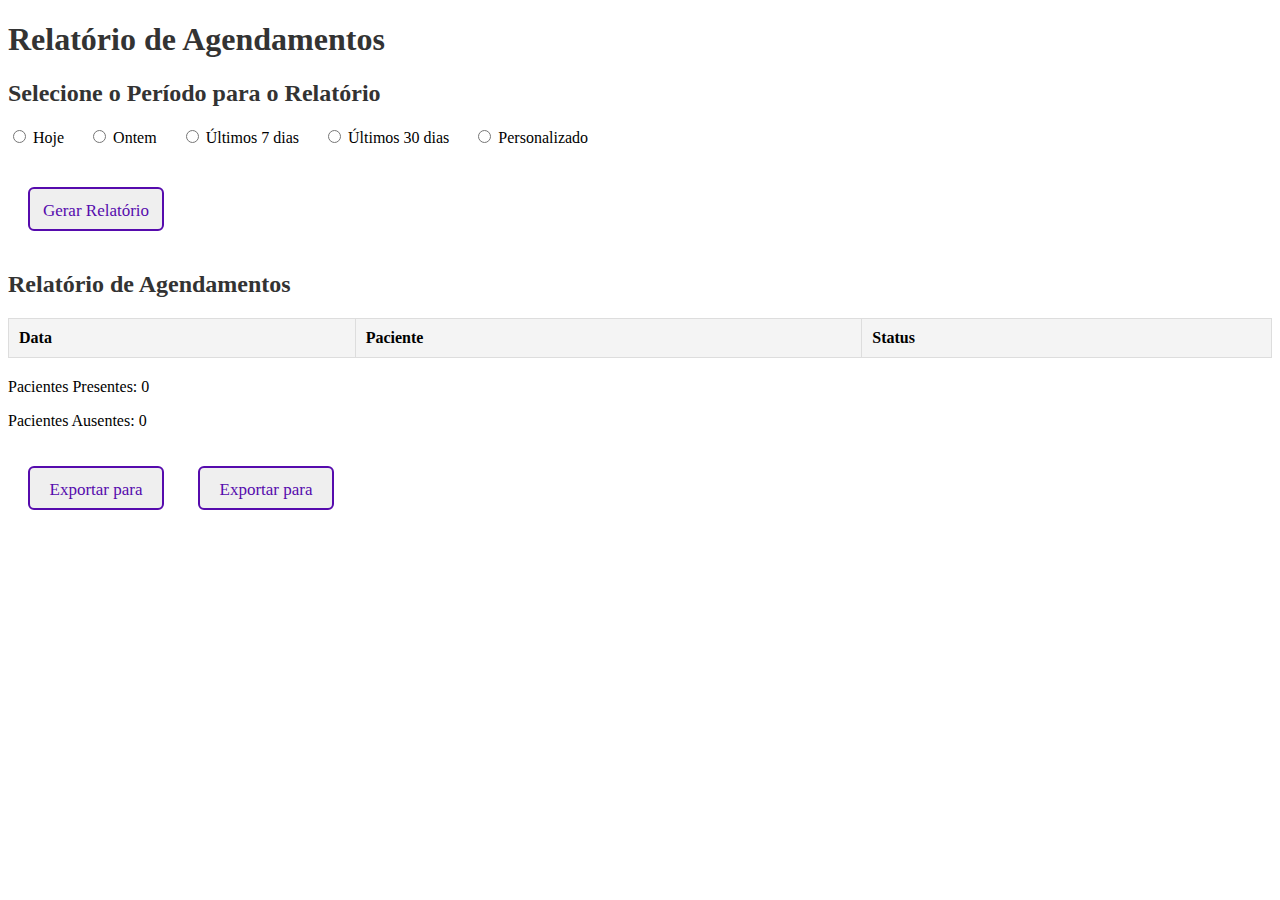
<file: teste-relatorio.html>
<!DOCTYPE html>
<html lang="pt-BR">
<head>
    <meta charset="UTF-8">
    <meta name="viewport" content="width=device-width, initial-scale=1.0">
    <title>Relatório de Agendamentos</title>
    <link rel="stylesheet" href="teste-relatorio.css">
</head>
<body>
    <div class="container">
        <h1>Relatório de Agendamentos</h1>
        <form id="report-form">
            <h2>Selecione o Período para o Relatório</h2>
            <div class="radio-group">
                <label><input type="radio" name="period" value="today"> Hoje</label>
                <label><input type="radio" name="period" value="yesterday"> Ontem</label>
                <label><input type="radio" name="period" value="last7"> Últimos 7 dias</label>
                <label><input type="radio" name="period" value="last30"> Últimos 30 dias</label>
                <label><input type="radio" name="period" value="custom"> Personalizado</label>
            </div>
            <div id="custom-date" class="date-inputs">
                <label>Data de Início: <input type="date" id="start-date"></label>
                <label>Data de Término: <input type="date" id="end-date"></label>
            </div>
            <button type="button" id="generate-report">Gerar Relatório</button>
        </form>
        <div id="report">
            <h2>Relatório de Agendamentos</h2>
            <p id="report-period"></p>
            <table id="report-table">
                <thead>
                    <tr>
                        <th>Data</th>
                        <th>Paciente</th>
                        <th>Status</th>
                    </tr>
                </thead>
                <tbody>
                    <!-- Aqui vai ficar as rows dinamicas papi -->
                </tbody>
            </table>
            <div id="totals">
                <p>Pacientes Presentes: <span id="present-count">0</span></p>
                <p>Pacientes Ausentes: <span id="absent-count">0</span></p>
            </div>
            <div class="export-buttons">
                <button>Exportar para PDF</button>
                <!-- Tem que adicionar a linguagem nessa bomba -->
                
                <button>Exportar para Excel</button>
            </div>
        </div>
    </div>
    <script src="teste-relatorio.js"></script>
</body>
</html>
</file>
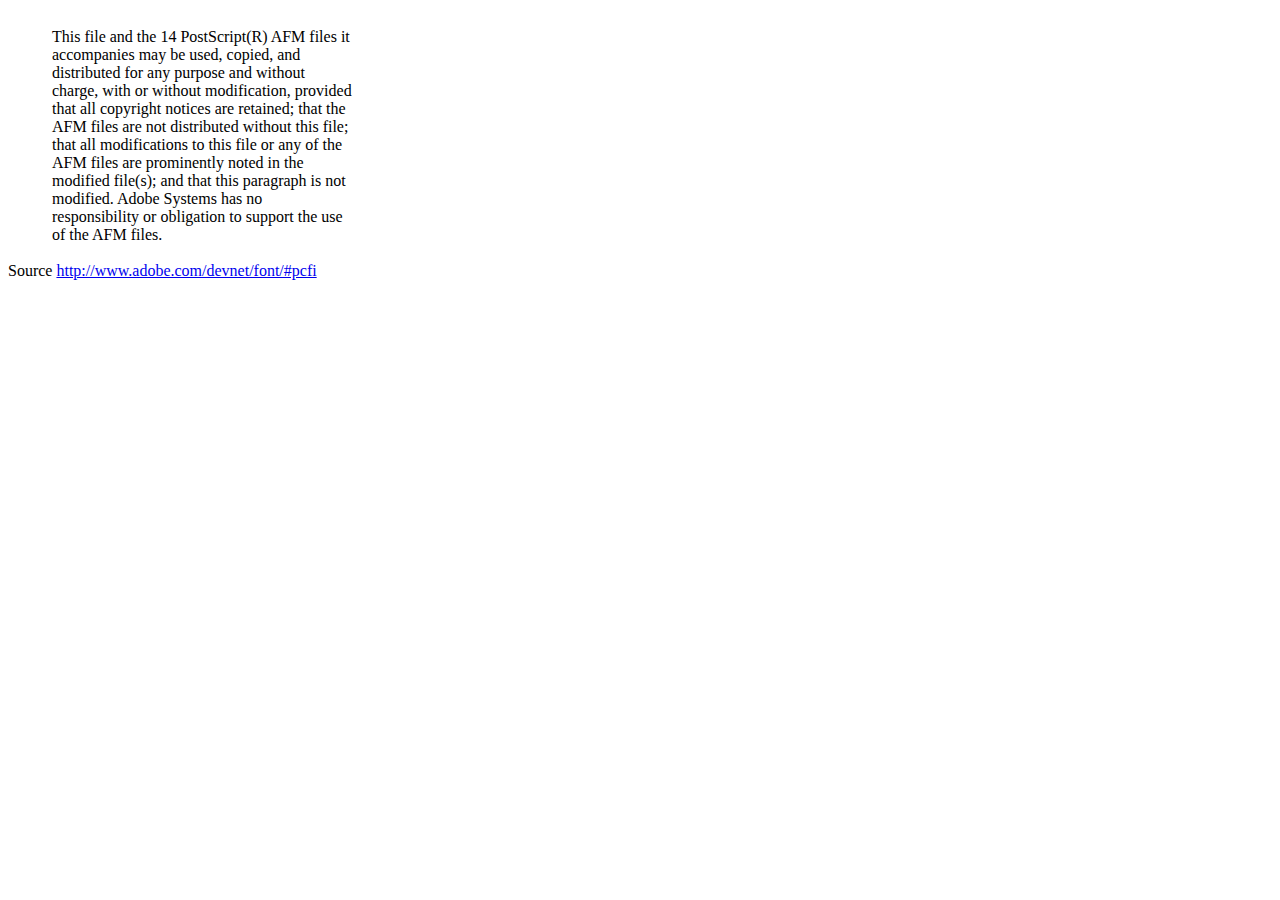
<file: vendor/dompdf/dompdf/lib/fonts/mustRead.html>
<html>
	<head>
		<meta http-equiv="content-type" content="text/html;charset=iso-8859-1">
		<meta name="generator" content="Adobe GoLive 4">
		<title>Core 14 AFM Files - ReadMe</title>
	</head>
	<body bgcolor="white">
		<font color="white">or</font>
		<table border="0" cellpadding="0" cellspacing="2">
			<tr>
				<td width="40"></td>
				<td width="300">This file and the 14 PostScript(R) AFM files it accompanies may be used, copied, and distributed for any purpose and without charge, with or without modification, provided that all copyright notices are retained; that the AFM files are not distributed without this file; that all modifications to this file or any of the AFM files are prominently noted in the modified file(s); and that this paragraph is not modified. Adobe Systems has no responsibility or obligation to support the use of the AFM files. <font color="white">Col</font></td>
			</tr>
		</table>
		<p>Source <a href="http://www.adobe.com/devnet/font/#pcfi">http://www.adobe.com/devnet/font/#pcfi</a></p>
</body>
</html>
</file>
<file: teste-relatorio.css>
h1, h2 {
    color: #333;
}

.radio-group {
    margin-bottom: 20px;
}

.radio-group label {
    margin-right: 20px;
}

.date-inputs {
    display: none;
    margin-bottom: 20px;
}

.date-inputs label {
    display: block;
    margin-bottom: 10px;
}

button {
    --color: #560bad;
    font-family: inherit;
    display: inline-block;
    width: 8em;
    height: 2.6em;
    line-height: 2.5em;
    margin: 20px;
    position: relative;
    overflow: hidden;
    border: 2px solid var(--color);
    transition: color .5s;
    z-index: 1;
    font-size: 17px;
    border-radius: 6px;
    font-weight: 500;
    color: var(--color);
   }
   
   button:before {
    content: "";
    position: absolute;
    z-index: -1;
    background: var(--color);
    height: 150px;
    width: 200px;
    border-radius: 50%;
   }
   
   button:hover {
    color: #fff;
   }
   
   button:before {
    top: 100%;
    left: 100%;
    transition: all .7s;
   }
   
   button:hover:before {
    top: -30px;
    left: -30px;
   }
   
   button:active:before {
    background: #3a0ca3;
    transition: background 0s;
   }

#report {
    margin-top: 20px;
}

#report-table {
    width: 100%;
    border-collapse: collapse;
    margin-bottom: 20px;
}

#report-table th, #report-table td {
    border: 1px solid #ddd;
    padding: 10px;
    text-align: left;
}

#report-table th {
    background-color: #f4f4f4;
}

.export-buttons button {
    margin-right: 10px;
}
</file>
